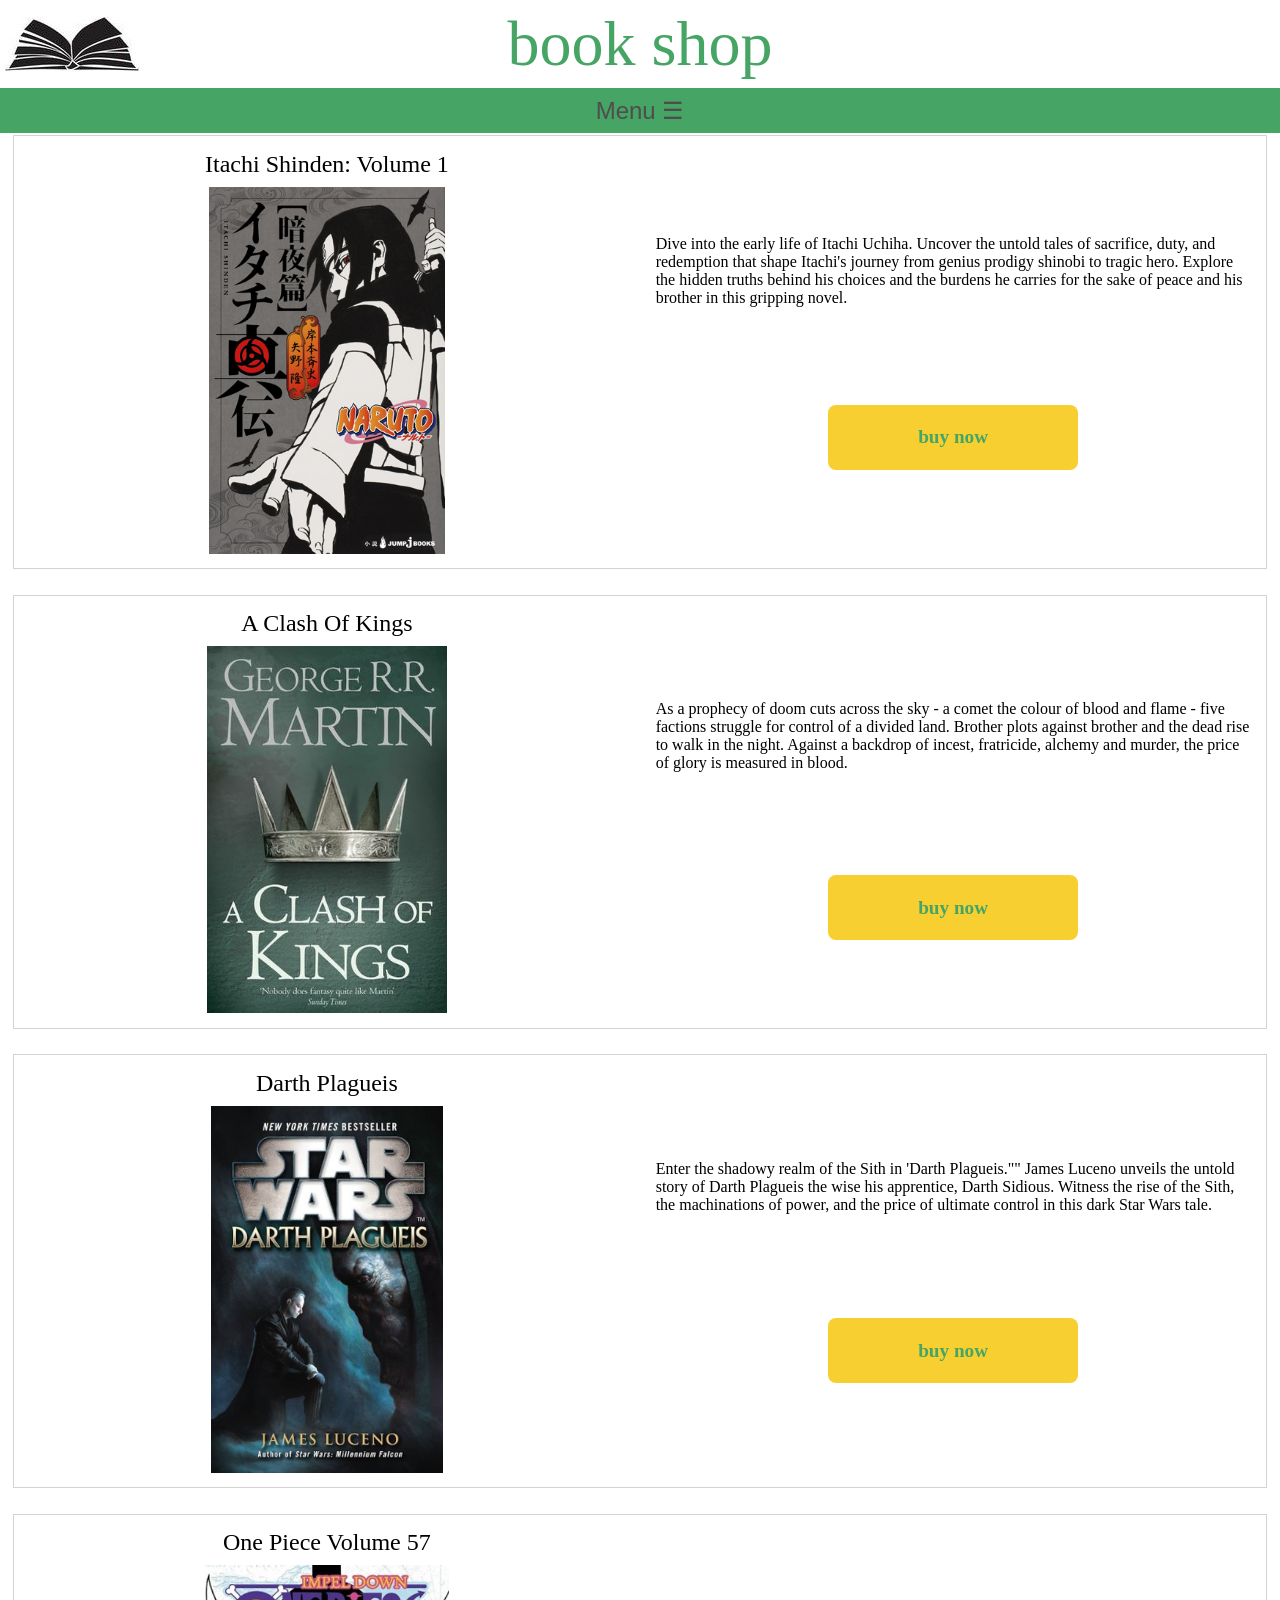
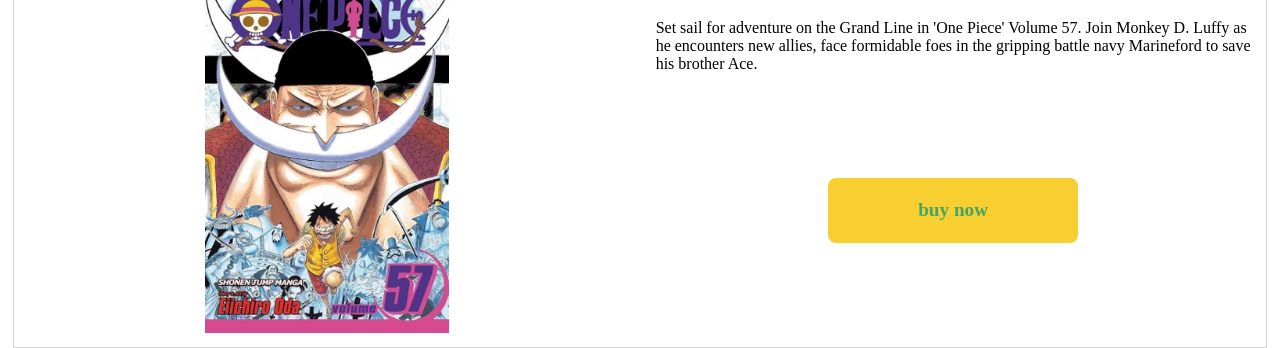
<file: index.html>
<!DOCTYPE html>
<html lang="en"  dir="ltr">
<head>
    <title>book store</title>

    <link rel="stylesheet" href="css/style.css">

</head>

<body>
    <div id="head">
        <div id="logoDiv"><img src="images/booklogo.png" alt="logo"></div>
        <div id="title">book shop

        </div>
    </div>

    <div class="dropdown">
        <button class="menu">Menu &#9776</button>     <!--&#9776 is the unicode for hamburger icon-->
        <div class="dropdownContent">
            <a href="index.html">Home</a>
            <a href="About.html">About us</a>
            <a href="Contact.html">Contact</a>
        </div>
    </div>

    <div id="prods">
        <div class="book">
            <div class="bookAndtitle">
                <div class="booktitle">itachi shinden: Volume 1</div>
                <div class="bookImgDiv"><img src="images/book1.jpg" alt="itachi shinden"></div>
            </div>
            <div class="descAndbuy">
                <div class="bookDesc">Dive into the early life of Itachi Uchiha. Uncover the untold tales of sacrifice,
                    duty, and redemption that shape Itachi's journey from genius prodigy shinobi to tragic hero. Explore
                    the
                    hidden truths behind his choices and the burdens he carries for the sake of peace and his brother in
                    this gripping novel.</div>
                <div class="buyBtnDiv"><a class="buybtn" href="buypage.html">buy now</a></div>
            </div>
        </div>

        <div class="book">
            <div class="bookAndtitle">
                <div class="booktitle">A Clash of Kings</div>
                <div class="bookImgDiv"><img src="images/book2.png" alt="clashofkings"></div>
            </div>
            <div class="descAndbuy">
                <div class="bookDesc">
                    <p>As a prophecy of doom cuts across the sky - a comet the colour of blood and
                        flame - five factions struggle for control of a divided land. Brother plots
                        against brother and the dead rise to walk in the night. Against a backdrop of
                        incest, fratricide, alchemy and murder, the price of glory is measured in blood.</p>
                </div>
                <div class="buyBtnDiv"><a class="buybtn" href="buypage.html">buy now</a></div>
            </div>
        </div>

        <div class="book">
            <div class="bookAndtitle">
                <div class="booktitle">Darth Plagueis</div>
                <div class="bookImgDiv"><img src="images/book3.png" alt="darth plagueis"></div>
            </div>
            <div class="descAndbuy">
                <div class="bookDesc">Enter the shadowy realm of the Sith in 'Darth Plagueis."" James Luceno unveils the
                    untold story of Darth Plagueis the wise his apprentice, Darth Sidious. Witness the rise of the Sith,
                    the machinations of power, and the price of ultimate control in this dark Star Wars tale.</div>
                <div class="buyBtnDiv"><a class="buybtn" href="buypage.html">buy now</a></div>
            </div>
        </div>

        <div class="book">
            <div class="bookAndtitle">
                <div class="booktitle">One Piece Volume 57</div>
                <div class="bookImgDiv"><img src="images/book4.png" alt="One Piece Volume 57"></div>
            </div>
            <div class="descAndbuy">
                <div class="bookDesc">Set sail for adventure on the Grand Line in 'One Piece' Volume 57. Join Monkey D.
                    Luffy as he encounters new allies, face formidable foes in the gripping battle navy Marineford to
                    save his brother Ace.</div>
                <div class="buyBtnDiv"><a class="buybtn" href="buypage.html">buy now</a></div>
            </div>
        </div>

    </div>

    <script src="js/script.js"></script>

</body>

</html>
</file>
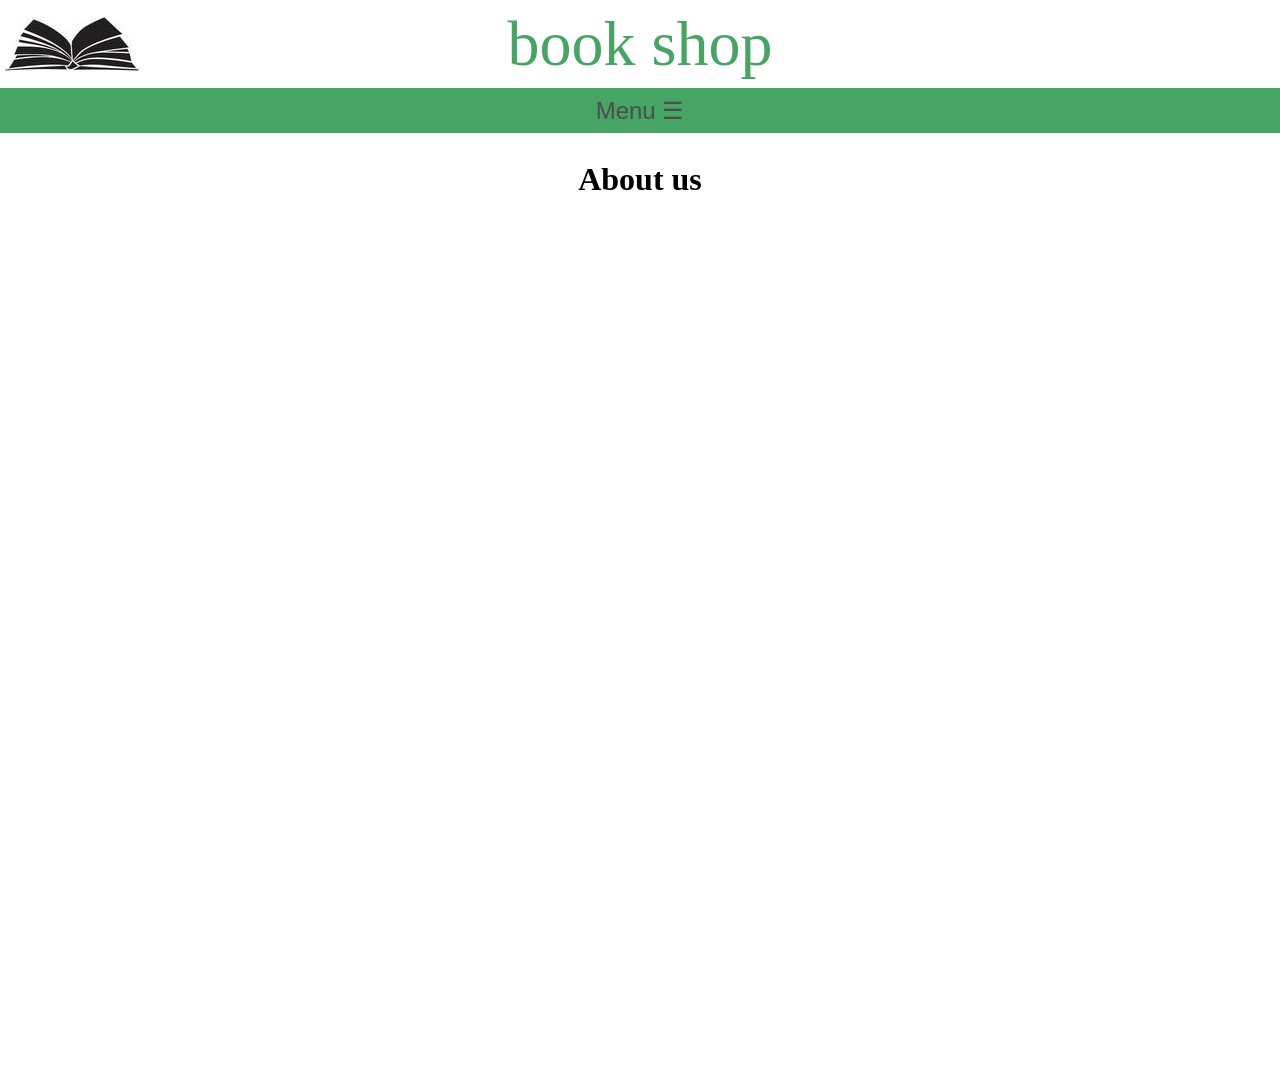
<file: About.html>
<!DOCTYPE html>
<html lang="en"  dir="ltr">

<head>
    <title>About us</title>
    <link rel="stylesheet" href="css/style.css">
</head>

<body>

    <div id="head">
        <div id="logoDiv"><img src="images/booklogo.png" alt="logo"></div>
        <div id="title">book shop</div>
    </div>

    <div class="dropdown">
        <button class="menu">Menu &#9776</button>
        <div class="dropdownContent">
            <a href="index.html">Home</a>
            <a href="About.html">About us</a>
            <a href="Contact.html">Contact</a>
        </div>
    </div>

    <div id="h1">
        <h1>About us</h1>
    </div>
</body>

</html>
</file>
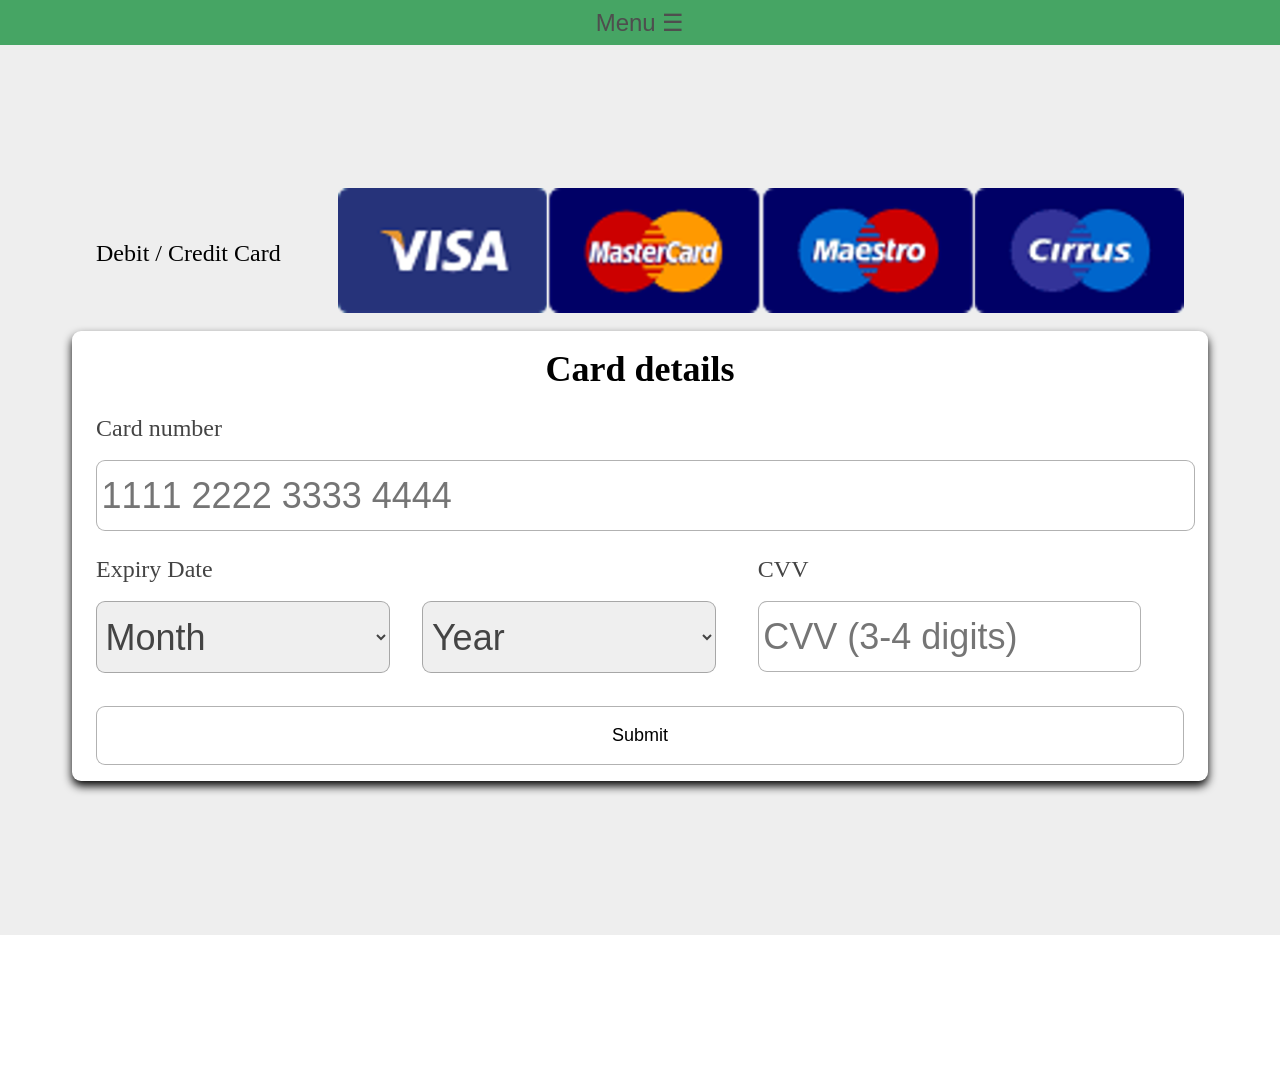
<file: buypage.html>
<!DOCTYPE html>
<html lang="en"  dir="ltr">
<head>
    <link rel="stylesheet" href="css/style.css">
</head>

<body>
    <div class="dropdown">
        <button class="menu">Menu &#9776</button>
        <div class="dropdownContent">
            <a href="index.html">Home</a>
            <a href="About.html">About us</a>
            <a href="Contact.html">Contact</a>
        </div>
    </div>

    <div class="container">
        <div id="cardImagesAndDeb">
            <div id="debOrCred">Debit / Credit Card</div>
            <div class="cardImage"><img src="images/cards.png" id="cardImg"></div>
        </div>
        <form action="">
            <h2>Card details</h1>

                <div class="input-box">
                    <span>Card number</span>
                    <input type="text" id="card-number-input" class="card-number-input"
                        placeholder="1111 2222 3333 4444">
                </div>

                <div class="exp-cvv-titles">
                    <div class="exp-cvv">
                        <div class="input-box" id="expDate">
                            <span>Expiry Date</span>
                        </div>

                        <div class="input-box">
                            <span>CVV</span>
                        </div>
                    </div>

                    <div class="exp-cvv-input">
                        <div class="expiry">
                            <div class="input-box">
                                <select id="expiry-month">
                                    <option value="month">Month</option>
                                </select>
                            </div>

                            <div class="input-box">
                                <select id="expiry-year">
                                    <option value="year">Year</option>
                                </select>
                            </div>
                        </div>

                        <div class="input-box">
                            <input type="text" id="cvv-input" class="cvv-input" placeholder="CVV (3-4 digits)">
                        </div>
                    </div>
                </div>

                <div id="alert"></div>

                <div class="submit-btn-div">
                    <button type="button" id="submit-btn" class="submit-btn">Submit</button>
                </div>
        </form>
    </div>
</body>

<script src="js/script.js"></script>

</html>
</file>
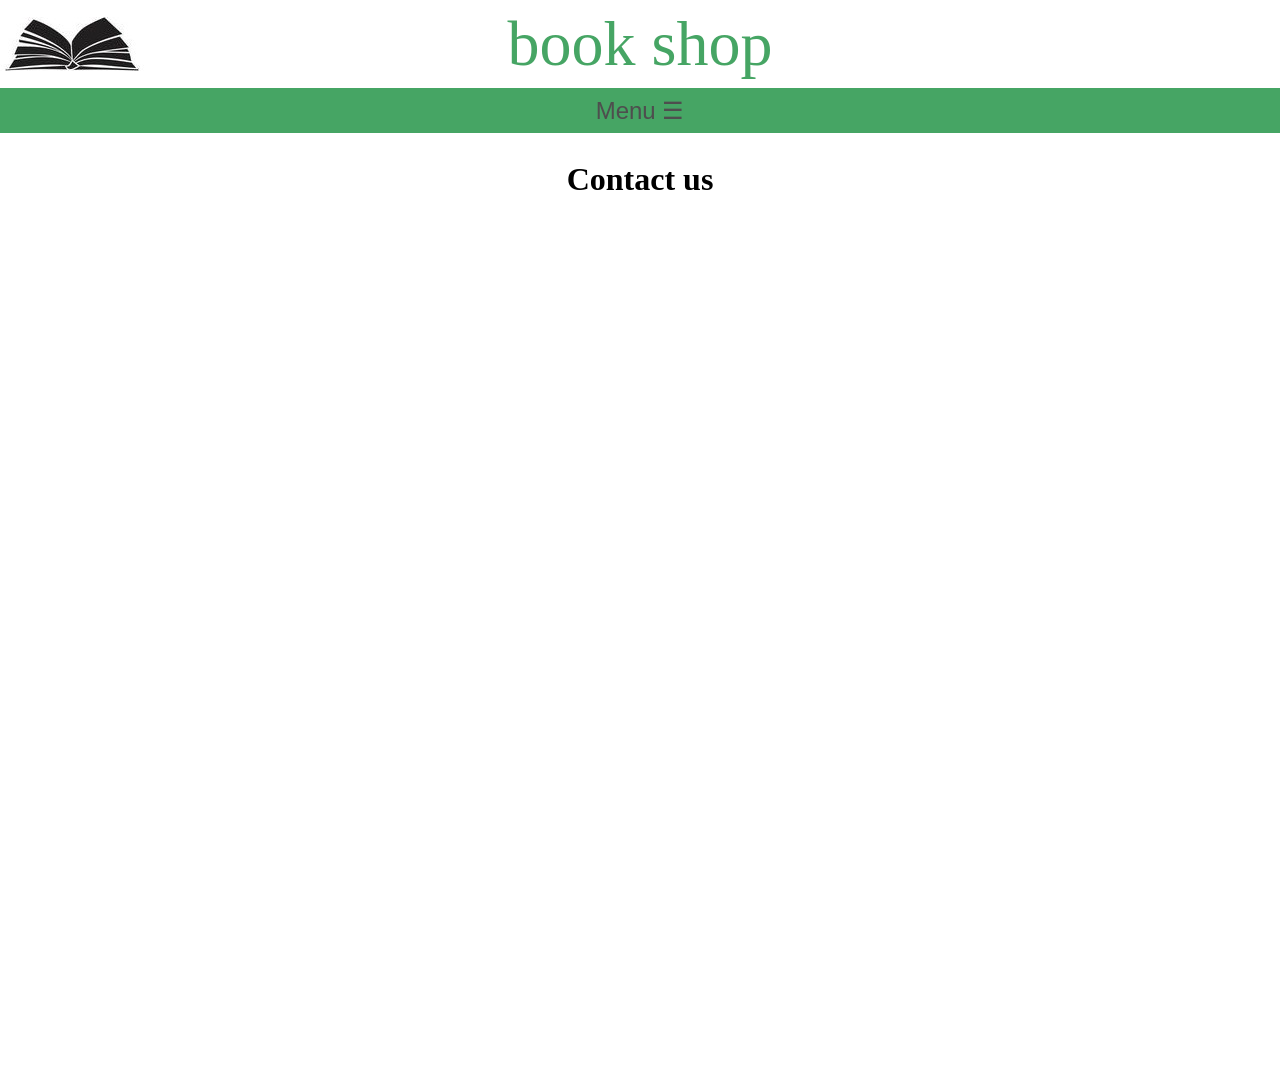
<file: Contact.html>
<!DOCTYPE html>
<html lang="en"  dir="ltr">

<head>
    <title>Contact us</title>
    <link rel="stylesheet" href="css/style.css">
</head>

<body>

    <div id="head">
        <div id="logoDiv"><img src="images/booklogo.png" alt="logo"></div>
        <div id="title">book shop</div>
    </div>

    <div class="dropdown">
        <button class="menu">Menu &#9776</button>
        <div class="dropdownContent">
            <a href="index.html">Home</a>
            <a href="About.html">About us</a>
            <a href="Contact.html">Contact</a>
        </div>
    </div>

    <div id="h1">
        <h1>Contact us</h1>
    </div>

</body>

</html>
</file>
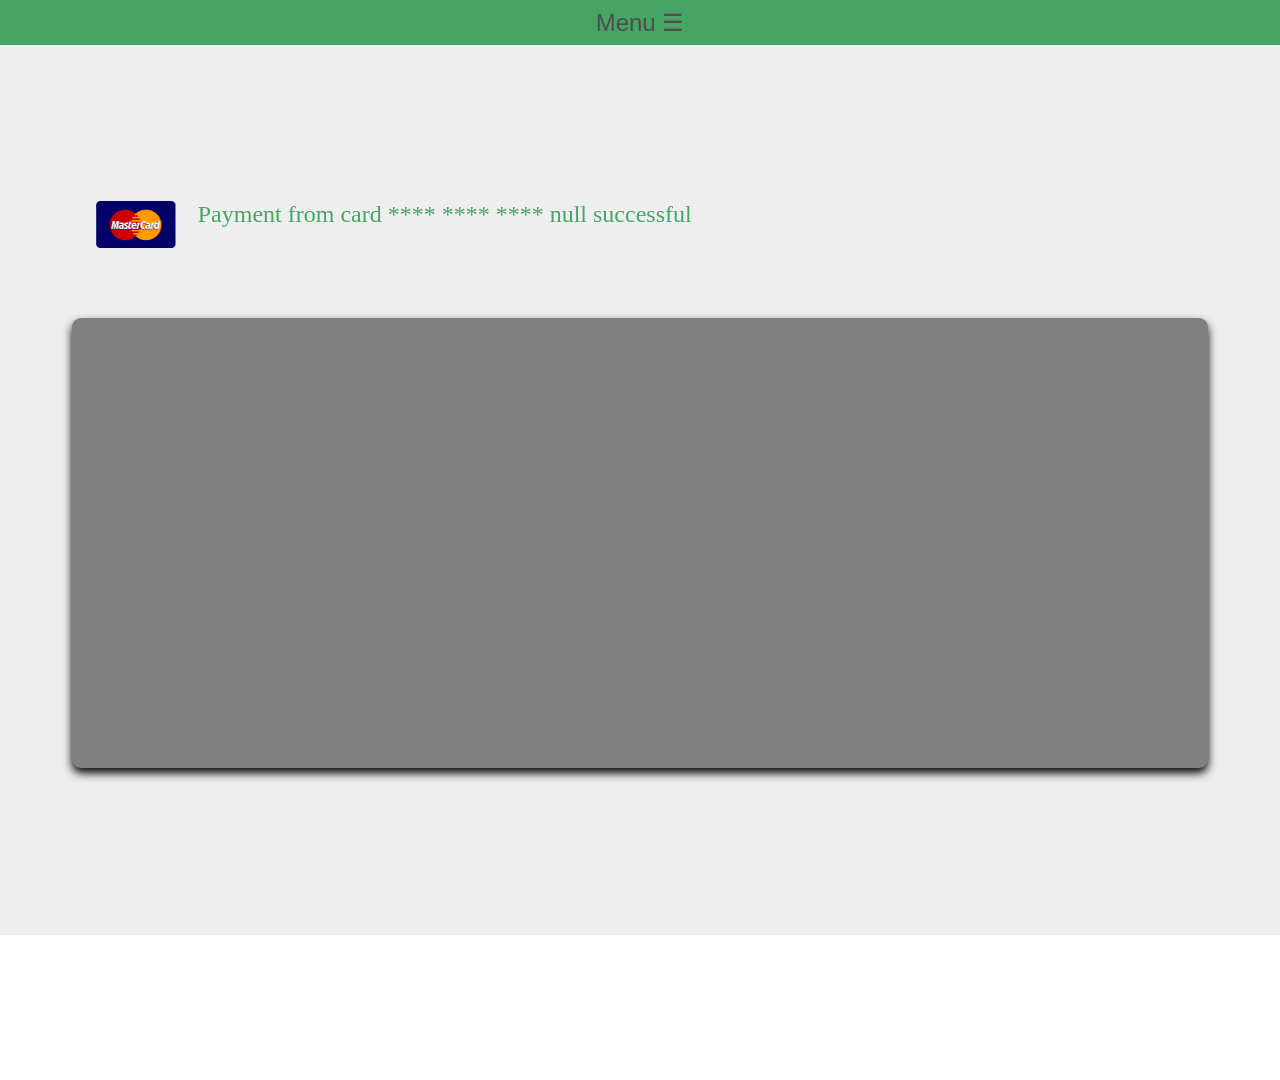
<file: success.html>
<!DOCTYPE html>
<html lang="en"  dir="ltr">

<head>
    <link rel="stylesheet" href="css/style.css">
</head>

<body>
    <div class="dropdown">
        <button class="menu">Menu &#9776</button>
        <div class="dropdownContent">
            <a href="index.html">Home</a>
            <a href="About.html">About us</a>
            <a href="Contact.html">Contact</a>
        </div>
    </div>
    
    <div class ="container">
        <div class="cardImagesAndSuccessMsg">
            <div class="onecardImage"><img src="images/card.png" id="onecardImg"></div>
            <div id="SuccessMsg"></div>
        </div>
        <div id="successPage"></div>
    </div>
</body>

</html>
<script src="js/script.js" >

</script>
</file>
<file: css/style.css>
body {
    margin: 0;
    overflow-x: hidden;
    height: 120vh;
    width: 100vw;
}

/*//////////////////////////////////////   index page   /////////////////////////////////////////////////////*/


#head {
    position: relative;
    width: 100%;
    height: 7em;
    padding: 0;
}

#head #logoDiv {
    position: absolute;
    display: flex;
    justify-content: start;
    align-items: center;
    margin-left: auto;
    height: 100%;
    width: 100%;
}

#head img {
    max-height: 70%;
}

#head #title {
    display: flex;
    justify-content: center;
    align-items: center;
    height: 100%;
    font-size: 4em;
    color: #46a564;
    margin: 0;
}

#h1 {
    margin-top: 3%;
    text-align: center;
}

.dropdown button {
    /*hides the dropdown button as a static green bar on larger screens*/
    width: 100%;
    height: 0.05vh;
    padding: 1%;
    background-color: #46a564;
    margin-bottom: 0.5%;
    border: none;
    border-bottom: solid thin #444;
    border-top: solid thin #444;
    font-size: 0;
}

.dropdown button img {
    display: none;
}

.dropdown {
    display: flex;
    flex-direction: column;
    max-width: 100vw;
    width: 100%;
    height: 6vh;
    margin-top: 0;
    margin-bottom: 2%;
    padding: 0;
    background-color: none;
}

.dropdown .dropdownContent {
    display: flex;
}

.dropdown .dropdownContent a {
    display: flex;
    align-items: center;
    justify-content: center;
    height: 5vh;
    color: rgb(78, 78, 78);
    font-size: x-large;
    font-weight: bold;
    text-decoration: none;
    width: 100%;
    border-top: solid 0.01em rgb(161, 161, 161);
    border-bottom: solid 0.2em #46a564;
    border-left: solid 0.01em rgb(161, 161, 161);
}

.dropdown .dropdownContent a:hover {
    background-color: rgba(206, 206, 206, 0.986);
}

#prods {
    display: flex;
    flex-wrap: wrap;
    justify-content: center;
    width: 100%;
    height: 100%;
}

#prods .book {
    display: flex;
    justify-content: space-around;
    min-width: 18%;
    max-height: 92%;
    width: 45%;
    height: 50%;
    margin: 1%;
    border: solid thin rgba(202, 202, 202, 0.815);
}

#prods .book:hover {
    background-color: rgba(206, 206, 206, 0.986);
}

#prods .book .bookAndtitle {
    display: flex;
    flex-direction: column;
    justify-content: space-evenly;
    max-width: 50%;
    max-height: 100%;
}

#prods .book .bookAndtitle .bookImgDiv {
    display: flex;
    justify-content: center;
    align-content: center;
    max-height: 85%;
    height: 85%;
    width: 100%;
    max-width: 100%;

}

#prods .book .bookAndtitle .bookImgDiv Img {
    max-width: 100%;
    max-height: 100%;
    width: auto;
    height: auto;
}

#prods .book .bookAndtitle .booktitle {
    text-align: center;
    text-justify: center;
    text-transform: capitalize;
    font-size: x-large;
    height: 5%;
    width: 100%;
}

#prods .book .descAndbuy {
    display: flex;
    flex-direction: column;
    align-items: center;
    justify-content: space-evenly;
    height: 100%;
    width: 50%;
}

#prods .book .descAndbuy .bookDesc {
    max-height: 80%;
    height: fit-content;
    width: 95%;
    font-size: medium;
}

.buyBtnDiv {
    position: relative;
    height: 15%;
    width: 40%;
    background-color: #f7cf31;
    border-radius: 0.5em;
}

.buyBtnDiv .buybtn {
    display: flex;
    justify-content: center;
    align-items: center;
    position: absolute;
    text-wrap: nowrap;
    text-decoration: none;
    font-weight: bold;
    font-size: larger;
    color: #46a564;
    width: 100%;
    height: 100%;
    z-index: 1;
}


.buyBtnDiv:hover {
    background-color: #e4c02f;
}

/*//////////////////////////////////////   index page   /////////////////////////////////////////////////////*/


/*//////////////////////////////////////   buy page   /////////////////////////////////////////////////////*/
.container {
    background: #eee;
    min-height: 100vh;
    width: 100%;
    display: flex;
    align-items: center;
    justify-content: center;
    flex-flow: column;
    font-size: x-large;
}

#successPage {
    display: flex;
    background: grey;
    border-radius: 1vh;
    box-shadow: 0 5px 10px rgba(0, 0, 0, 1);
    padding: 0em 1em;
    height: 70vh;
    width: 30%
}

.container h2 {
    text-align: center;
    margin: 0;
}

#cardImagesAndDeb {
    display: flex;
    width: 35%;
    height: fit-content;
    margin-bottom: 1%;
}

#debOrCred {
    display: flex;
    width: 13em;
    align-items: center;
}

.container .cardImagesAndSuccessMsg {
    display: flex;
    width: 35%;
    height: fit-content;
    margin-bottom: 1%;
}

.container .cardImage {
    max-width: 100%;
    max-height: 100%;
    height: 100%;
    width: 100%;
}


.container .cardImage #cardImg {
    width: 100%;
}

.container .cardImagesAndSuccessMsg #SuccessMsg {
    color: #46a564;
    min-width: 80%;
    margin-left: 2%;
    font-size: 1em;
}

.container form {
    display: flex;
    flex-direction: column;
    justify-content: space-evenly;
    background: #fff;
    border-radius: 1vh;
    box-shadow: 0 5px 10px rgba(0, 0, 0, 1);
    padding: 0em 1em;
    height: 70vh;
    width: 30%
}

.container form .input-box {
    margin-top: 0;
    width: 100%;
}

.container form .input-box span {
    display: block;
    color: #444;
    padding-bottom: 2vh;
    margin-top: 1vh;

}

.container form .input-box input,
.container form .input-box select {
    width: 100%;
    padding: 1.5vh 0.5vh;
    border-radius: 1vh;
    border: 0.1vh solid rgba(0, 0, 0, .3);
}

.container form #input-box span,
select {
    display: block;
    color: #444;
    padding-bottom: 1vh;
}

.container form .exp-cvv {
    display: flex;
}

#expDate {
    min-width: 60%;
    margin-right: 1vh;
}

.container form .exp-cvv-input {
    display: flex;
    justify-content: space-between;
}

.container form .exp-cvv-input .expiry {
    display: flex;
    justify-content: space-between;
    min-width: 60%;
    margin-top: 0;
    margin-right: 1vh;
}

.exp-cvv-titles {
    display: flex;
    flex-direction: column;
}

#input-box {
    width: 100%;
}

.submit-btn-div {
    display: flex;
    justify-content: center;
}

.submit-btn {
    margin-top: 2vh;
    border: solid rgba(0, 0, 0, .3) .1vh;
    padding: 1em;
    border-radius: 1vh;
    width: 100%;

    font-size: large;
    background-color: white;
}

.submit-btn:hover {
    background-color: #bbb;
}

.error {
    color: red;
    font-size: 1.5em;
}

/*//////////////////////////////////////   buy page   /////////////////////////////////////////////////////*/







/*//////////////////   alt css for when aspect ratio is less than 16/10   /////////////////////////////////*/
@media only screen and (max-aspect-ratio: 16/10) {

    body {
        max-height: 120vh;
    }

    #head {
        width: 100%;
        height: 5.5em;
    }

    /*//////////////////   css for dropdown menu   /////////////////////////////////////////////////*/
    .dropdown {
        display: inline-block;
        max-width: 100vw;
        width: 100%;
        height: 10vh;
        margin-bottom: -5%;
        padding: 0;
        background-color: none;
    }

    .dropdown button {
        /*dropdown button hidden as solid green bar on larger screens*/
        width: 100%;
        height: 5vh;
        padding: 0%;
        margin-bottom: 0;
        border: none;
        font-size: 1em;
        cursor: pointer;
        color: rgb(78, 78, 78);
        font-size: x-large;
        margin: 0;
    }

    .dropdown button img {
        display: inline;
    }

    .dropdown .dropdownContent a {
        display: flex;
        text-align: center;
        padding: 0;
        height: 70%;
        width: 100%;
        width: auto;
        border: 0;
        border-bottom: solid thin #444;
        margin: 0;

    }

    .dropdown .dropdownContent {
        position: absolute;
        display: none;
        margin-top: 0;
        width: 100vw;
        height: 20vh;
        background-color: #46a564;
    }

    .dropdown:hover .dropdownContent {
        display: flex;
        flex-direction: column;
        align-self: center;
        margin: 0;
    }

    .dropdown:hover button {
        background-color: #3b8a54;
        border-bottom: solid 2px #444;
    }

    .dropdown .dropdownContent a:hover {
        background-color: #307245
    }

    /*//////////////////   css for dropdown menu   /////////////////////////////////////////////////*/

    /*//////////////////   alt css main content   /////////////////////////////////////////////////*/

    #prods .book {
        width: 100%;
        height: 40%;
    }

    .booktitle {
        font-size: 2rem;
    }

    /*//////////////////   alt css main content   /////////////////////////////////////////////////*/

    /*//////////////////   alt css buy and success pages   /////////////////////////////////////////////////*/
    #cardImagesAndDeb {
        min-width: 85%;
    }

    .container .cardImagesAndSuccessMsg {
        min-width: 85%;
        margin-bottom: 5%;
    }

    .container form,
    #successPage {
        min-width: 85%;
        min-height: 50vh;
        max-height: 50vh;
    }

    #prods .book .bookAndtitle {
        width: 70%;
        max-height: 100%;
    }

    .container form .input-box select {
        height: 100%;
        font-size: 1.5em;
    }

    .container form .exp-cvv-input .input-box {
        width: 70%;
        margin-right: 5%;
        height: 100%;
    }

    input {
        font-size: 1.5em;
    }
    
    .submit-btn {
        margin-top: 0;
        border: solid rgba(0, 0, 0, .3) .1vh;
        padding: 2vh 0;
        height: 100%;
        border-radius: 1vh;
        width: 100%;
    
        font-size: large;
        background-color: white;
    }

    /*//////////////////   alt css buy and success pages   /////////////////////////////////////////////////*/
}

/*//////////////////   alt css for when aspect ratio is less than 16/10   /////////////////////////////////*/
</file>
